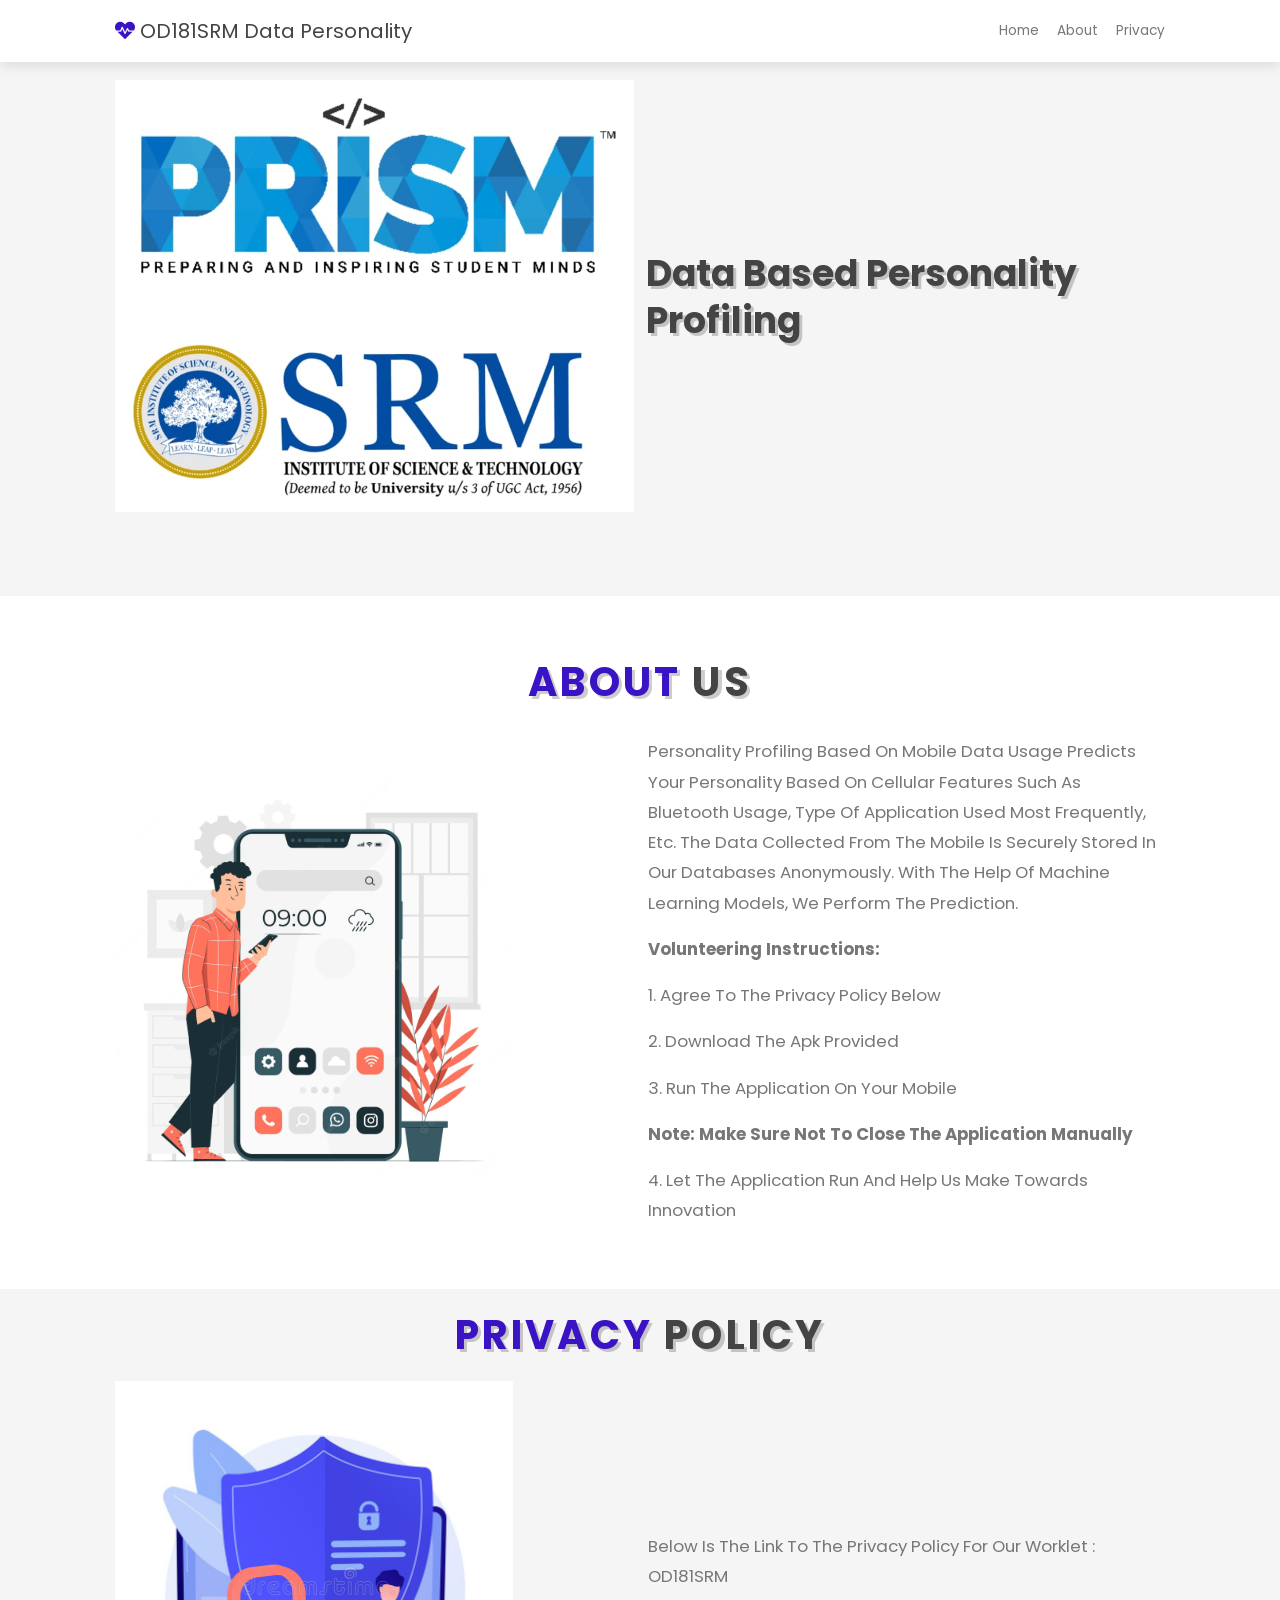
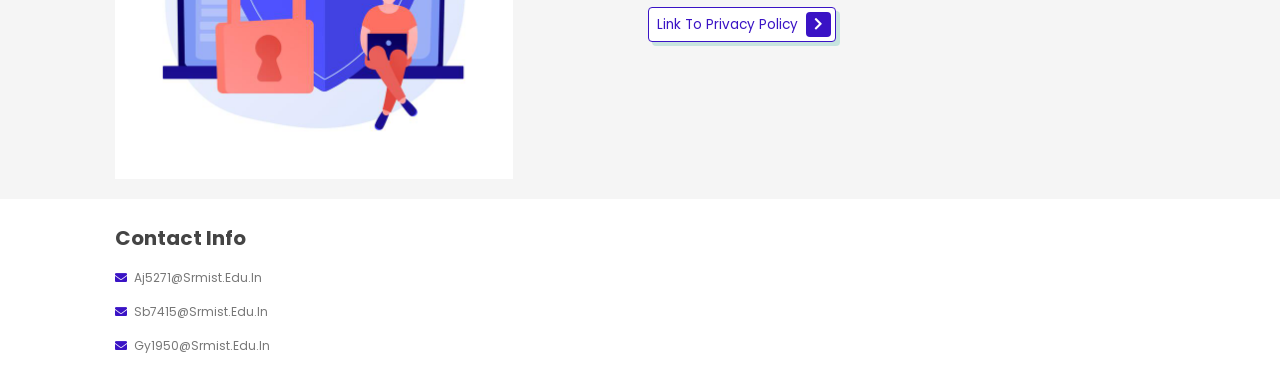
<file: Website Code/index.html>
<!DOCTYPE html>
<html lang="en">
<head>
    <meta name="google-site-verification" content="L-ZSsUvU-ox_i8MSGOA5uUO4qppCGlo5SvzgnfWVvzI" />
    <meta charset="UTF-8">
    <meta http-equiv="X-UA-Compatible" content="IE=edge">
    <meta name="viewport" content="width=device-width, initial-scale=1.0">
    <title>Personality profiling with phone usage </title>

    <!-- font awesome cdn link  -->
    <link rel="stylesheet" href="https://cdnjs.cloudflare.com/ajax/libs/font-awesome/5.15.4/css/all.min.css">

    <!-- custom css file link  -->
    <link rel="stylesheet" href="css/style.css">

</head>
<body>
    
<!-- header section starts  -->

<header class="header">

    <a href="#" class="logo"> <i class="fas fa-heartbeat"></i> OD181SRM Data Personality </a>

    <nav class="navbar">
        <a href="#home">home</a>
        <a href="#about">about</a>
        <a href="#privacy">privacy</a>
       
    </nav>

    <div id="menu-btn" class="fas fa-bars"></div>

</header>

<!-- header section ends -->

<!-- home section starts  -->

<section class="home" id="home">

    <div class="image">
        <img src="image/prism logo.jpeg" alt="">
    </div>

    <div class="content">
        <h3> Data based Personality Profiling </h3>
    </div>

</section>

<!-- home section ends -->





<!-- about section starts  -->

<section class="about" id="about">

    <h1 class="heading"> <span>about</span> us </h1>

    <div class="row">

        <div class="image">
            <img src="image/mobile.jpg" alt="">
        </div>

        <div class="content">
            <p>Personality profiling based on mobile data usage predicts your personality based on cellular features such as bluetooth usage, type of application used most frequently, etc. The data collected from the mobile is securely stored in our databases anonymously. With the help of machine learning models, we perform the prediction. </p>
            <p><b>Volunteering instructions: </b> </p>
            
            <p>1. Agree to the privacy policy below</p>
            <p>2. Download the apk provided </p>
            <p>3. Run the application on your mobile</p>
            <p><b>Note: Make sure not to close the application manually </b> </p>
            <p>4. Let the application run and help us make towards innovation</p>




            
           
        </div>

    </div>

</section>

<!-- about section ends -->

<!-- privacy section starts  -->

<section class="about" id="privacy">

    <h1 class="heading"> <span>Privacy</span> policy </h1>

    <div class="row">

        <div class="image">
            <img src="image/priv.jpg" alt="">
        </div>

        <div class="content">
            <p>Below is the link to the privacy policy for our Worklet : OD181SRM</p>
            <a href="../privpolicy.html" class="btn"> Link to Privacy Policy <span class="fas fa-chevron-right"></span> </a>
        </div>

    </div>

</section>

<!-- privacy section ends -->




<!-- footer section starts  -->

<section class="footer">

    <div class="box-container">

        <div class="box">
            <h3>contact info</h3>
            <a href="#"> <i class="fas fa-envelope"></i> aj5271@srmist.edu.in </a>
            <a href="#"> <i class="fas fa-envelope"></i> sb7415@srmist.edu.in </a>
            <a href="#"> <i class="fas fa-envelope"></i> gy1950@srmist.edu.in </a>
        </div>

       

    </div>

   

</section>

<!-- footer section ends -->


















<!-- custom js file link  -->
<script src="js/script.js"></script>

</body>
</html>
</file>
<file: Website Code/css/style.css>
@import url('https://fonts.googleapis.com/css2?family=Poppins:wght@100;200;300;400;500;600;700&display=swap');

:root{
    --green:#3a13c5;
    --black:#444;
    --light-color:#777;
    --box-shadow:.5rem .5rem 0 rgba(22, 160, 133, .2);
    --text-shadow:.4rem .4rem 0 rgba(0, 0, 0, .2);
    --border:.2rem solid var(--green);
}

*{
    font-family: 'Poppins', sans-serif;
    margin:0; padding: 0;
    box-sizing: border-box;
    outline: none; border: none;
    text-transform: capitalize;
    transition: all .2s ease-out;
    text-decoration: none;
}

html{
    font-size: 50%;
    overflow-x: hidden;
    scroll-padding-top: 7rem;
    scroll-behavior: smooth;
}

section{
    padding:2rem 9%;

}

section:nth-child(even){
    background: #f5f5f5;
}

.heading{
    text-align: center;
    padding-bottom: 2rem;
    text-shadow: var(--text-shadow);
    text-transform: uppercase;
    color:var(--black);
    font-size: 5rem;
    letter-spacing: .4rem;
}

.heading span{
    text-transform: uppercase;
    color:var(--green);
}

.btn{
    display: inline-block;
    margin-top: 1rem;
    padding: .5rem;
    padding-left: 1rem;
    border:var(--border);
    border-radius: .5rem;
    box-shadow: var(--box-shadow);
    color:var(--green);
    cursor: pointer;
    font-size: 1.7rem;
    background: #fff;
}

.btn span{
    padding:.7rem 1rem;
    border-radius: .5rem;
    background: var(--green);
    color:#fff;
    margin-left: .5rem;
}

.btn:hover{
    background: var(--green);
    color:#fff;
}

.btn:hover span{
    color: var(--green);
    background:#fff;
    margin-left: 1rem;
}

.header{
    padding:2rem 9%;
    position: fixed;
    top:0; left: 0; right: 0;
    z-index: 1000;
    box-shadow: 0 .5rem 1.5rem rgba(0, 0, 0, .1);
    display: flex;
    align-items: center;
    justify-content: space-between;
    background: #fff;
}

.header .logo{
    font-size: 2.5rem;
    color: var(--black);
}

.header .logo i{
    color: var(--green);
}

.header .navbar a{
    font-size: 1.7rem;
    color: var(--light-color);
    margin-left: 2rem;
}

.header .navbar a:hover{
    color: var(--green);
}

#menu-btn{
    font-size: 2.5rem;
    border-radius: .5rem;
    background: #eee;
    color:var(--green);
    padding: 1rem 1.5rem;
    cursor: pointer;
    display: none;
}

.home{
    display: flex;
    align-items: center;
    flex-wrap: wrap;
    gap:1.5rem;
    padding-top: 10rem;
    padding-bottom: 10rem;
    
    
}

.home .image{
    flex:1 1 45rem;
}

.home .image img{
    width: 100%;
}

.home .content{
    flex:1 1 45rem;
}

.home .content h3{
    font-size: 4.5rem;
    color:var(--black);
    line-height: 1.3;
    text-shadow: var(--text-shadow);
}

.home .content p{
    font-size: 2.1rem;
    color:var(--light-color);
    line-height: 1.5;
    padding: 1rem 0;
}

.icons-container{
    display: grid;
    gap:2rem;
    grid-template-columns: repeat(auto-fit, minmax(20rem, 1fr));
    padding-top: 5rem;
    padding-bottom: 5rem;
}

.icons-container .icons{
    border:var(--border);
    box-shadow: var(--box-shadow);
    border-radius: .5rem;
    text-align: center;
    padding: 2.5rem;
}

.icons-container .icons i{
    font-size: 4.5rem;
    color:var(--green);
    padding-bottom: .7rem;
}

.icons-container .icons h3{
    font-size: 4.5rem;
    color:var(--black);
    padding: .5rem 0;
    text-shadow: var(--text-shadow);
}

.icons-container .icons p{
    font-size: 1.7rem;
    color:var(--light-color);
}



.about .row{
    display: flex;
    align-items: center;
    flex-wrap: wrap;
    gap:2rem;
}

.about .row .image{
    flex:1 1 45rem;
}

.about .row .image img{
    width: 77%;
}

.about .row .content{
    flex:1 1 45rem;
}

.about .row .content h3{
    color: var(--black);
    text-shadow: var(--text-shadow);
    font-size: 4rem;
    line-height: 1.8;
}

.about .row .content p{
    color: var(--light-color);
    padding:1rem 0;
    font-size: 2.1rem;
    line-height: 1.8;
}



.footer .box-container{
    display: grid;
    grid-template-columns: repeat(auto-fit, minmax(22rem, 1fr));
    gap:2rem;
}

.footer .box-container .box h3{
    font-size: 2.5rem;
    color:var(--black);
    padding: 1rem 0;
}

.footer .box-container .box a{
    display: block;
    font-size: 1.5rem;
    color:var(--light-color);
    padding: 1rem 0;
}

.footer .box-container .box a i{
    padding-right: .5rem;
    color:var(--green);
}

.footer .box-container .box a:hover i{
    padding-right:2rem;
}

.footer .credit{
    padding: 1rem;
    padding-top: 2rem;
    margin-top: 2rem;
    text-align: center;
    font-size: 2rem;
    color:var(--light-color);
    border-top: .1rem solid rgba(0, 0, 0, .1);
}

.footer .credit span{
    color:var(--green);
}









/* media queries  */
@media (max-width:991px){

    html{
        font-size: 55%;
    }

    .header{
        padding: 2rem;
    }

    section{
        padding:2rem;
    }

}

@media (max-width:768px){

    #menu-btn{
        display: initial;
    }

    .header .navbar{
        position: absolute;
        top:115%; right: 2rem;
        border-radius: .5rem;
        box-shadow: var(--box-shadow);
        width: 30rem;
        border: var(--border);
        background: #fff;
        transform: scale(0);
        opacity: 0;
        transform-origin: top right;
        transition: none;
    }

    .header .navbar.active{
        transform: scale(1);
        opacity: 1;
        transition: .2s ease-out;
    }

    .header .navbar a{
        font-size: 2rem;
        display: block;
        margin:2.5rem;
    }

}

@media (max-width:450px){

    html{
        font-size: 50%;
    }

}
.about{
    margin-top: 5rem;
}
</file>
